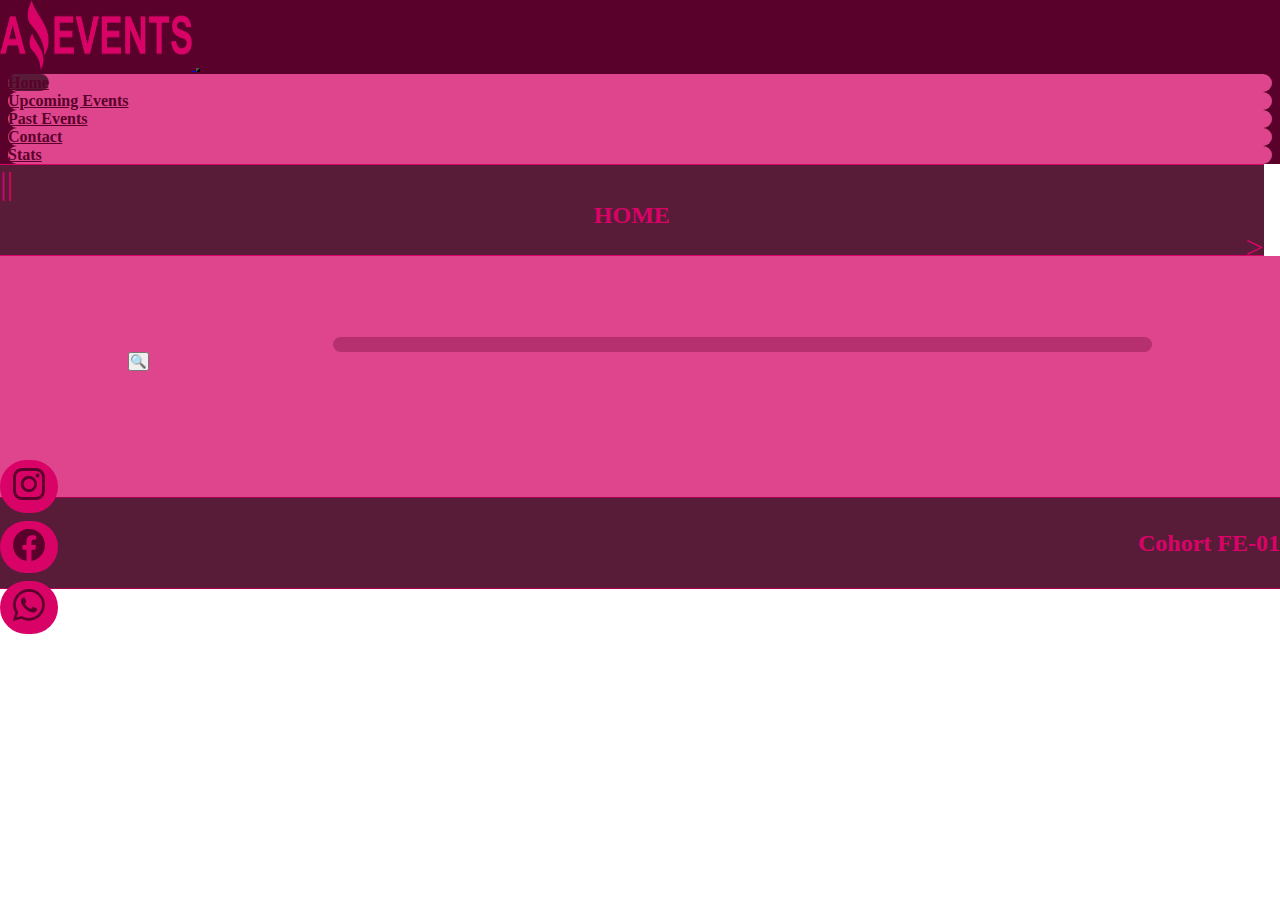
<file: index.html>
<!DOCTYPE html>
<html lang="en">
<head>
    <meta charset="UTF-8">
    <meta http-equiv="X-UA-Compatible" content="IE=edge">
    <meta name="viewport" content="width=device-width, initial-scale=1.0">
    <link rel="shortcut icon" href="./assets/img/favicon-AmazingEvents.ico" type="image/x-icon">
    <title>Amazing Eents - Home</title>
    <link href="https://cdn.jsdelivr.net/npm/bootstrap@5.3.0-alpha1/dist/css/bootstrap.min.css" rel="stylesheet" integrity="sha384-GLhlTQ8iRABdZLl6O3oVMWSktQOp6b7In1Zl3/Jr59b6EGGoI1aFkw7cmDA6j6gD" crossorigin="anonymous">
    <link rel="stylesheet" href="./assets/styles/styles.css">
</head>
<body>
    <header>
      <nav class="navbar navbar-expand-md bg-secondary align-content-end" id="navbarContainer">
        <div class="container-fluid">

            <a class="navbar-brand" href="#">
                <img src="./assets/img/Logo_Amazing_Events.png" alt="logo" width="150" height="70" class="logo">
            </a>


            <button class="navbar-toggler" type="button" data-bs-toggle="collapse" data-bs-target="#menu"
                aria-controls="navbarSupportedContent" aria-expanded="false" aria-label="Toggle navigation">
                <span class="navbar-toggler-icon"></span>
            </button>


            <div class="collapse navbar-collapse flex-grow-0" id="menu">

                <ul class="navbar-nav me-auto">

                    <li class="nav-item">
                        <a class="nav-link active text-light p-3" aria-current="page" href="#">Home</a>
                    </li>

                    <li class="nav-item">
                        <a class="nav-link text-light p-3"  href="./upcomingEvents.html">Upcoming Events</a>
                    </li>
                    
                    <li class="nav-item">
                        <a class="nav-link text-light p-3" href="./pastEvents.html">Past Events</a>
                    </li>
                    
                    <li class="nav-item">
                        <a class="nav-link text-light p-3" href="./contact.html">Contact</a>
                    </li>
                    
                    <li class="nav-item">
                        <a class="nav-link text-light p-3" href="./stats.html">Stats</a>
                    </li>

                </ul>
            </div>

        </div>
    </nav>
        <div class="container titleContainer">
          <div class="row titleRow">
            <div class="col arrowLeft"><a href="">||</a></div>
            <div class="col title"><h2>HOME</h2></div>
            <div class="col arrowRight"><a href="./upcomingEvents.html">></a></div>
          </div>
        </div>
    </header>
    <main>
      <div class="mainContainer">
        <div class="row mainContainerSearchRow">
          <div class="col">
            <div class="row mainContainerSearchRow__checkboxesRow" id="allCategoriesContainer">

            </div>
          </div>
          <div class="col">
            <div class="row mainContainerSearchRow__searchRow">
              <div class="col searchInput"><input type="text" id="search"></div>
              <div class="col searchButton"><button>🔍</button></div>
            </div>
          </div>
        </div>
        <div class="row mainContainerCardsRow" id="allCardsContainer">

        </div>
      </div>
    </main>
    <footer>
      <div class="container footerContainer">
        <div class="row socialIcons">
          <div class="col socialIcon">
            <a href=""><svg xmlns="http://www.w3.org/2000/svg" width="32" height="32" fill="currentColor" class="bi bi-instagram socialIcon" viewBox="0 0 16 16">
              <path d="M8 0C5.829 0 5.556.01 4.703.048 3.85.088 3.269.222 2.76.42a3.917 3.917 0 0 0-1.417.923A3.927 3.927 0 0 0 .42 2.76C.222 3.268.087 3.85.048 4.7.01 5.555 0 5.827 0 8.001c0 2.172.01 2.444.048 3.297.04.852.174 1.433.372 1.942.205.526.478.972.923 1.417.444.445.89.719 1.416.923.51.198 1.09.333 1.942.372C5.555 15.99 5.827 16 8 16s2.444-.01 3.298-.048c.851-.04 1.434-.174 1.943-.372a3.916 3.916 0 0 0 1.416-.923c.445-.445.718-.891.923-1.417.197-.509.332-1.09.372-1.942C15.99 10.445 16 10.173 16 8s-.01-2.445-.048-3.299c-.04-.851-.175-1.433-.372-1.941a3.926 3.926 0 0 0-.923-1.417A3.911 3.911 0 0 0 13.24.42c-.51-.198-1.092-.333-1.943-.372C10.443.01 10.172 0 7.998 0h.003zm-.717 1.442h.718c2.136 0 2.389.007 3.232.046.78.035 1.204.166 1.486.275.373.145.64.319.92.599.28.28.453.546.598.92.11.281.24.705.275 1.485.039.843.047 1.096.047 3.231s-.008 2.389-.047 3.232c-.035.78-.166 1.203-.275 1.485a2.47 2.47 0 0 1-.599.919c-.28.28-.546.453-.92.598-.28.11-.704.24-1.485.276-.843.038-1.096.047-3.232.047s-2.39-.009-3.233-.047c-.78-.036-1.203-.166-1.485-.276a2.478 2.478 0 0 1-.92-.598 2.48 2.48 0 0 1-.6-.92c-.109-.281-.24-.705-.275-1.485-.038-.843-.046-1.096-.046-3.233 0-2.136.008-2.388.046-3.231.036-.78.166-1.204.276-1.486.145-.373.319-.64.599-.92.28-.28.546-.453.92-.598.282-.11.705-.24 1.485-.276.738-.034 1.024-.044 2.515-.045v.002zm4.988 1.328a.96.96 0 1 0 0 1.92.96.96 0 0 0 0-1.92zm-4.27 1.122a4.109 4.109 0 1 0 0 8.217 4.109 4.109 0 0 0 0-8.217zm0 1.441a2.667 2.667 0 1 1 0 5.334 2.667 2.667 0 0 1 0-5.334z"/>
            </svg></a>
          </div>
          <div class="col socialIcon">
            <a href=""><svg xmlns="http://www.w3.org/2000/svg" width="32" height="32" fill="currentColor" class="bi bi-facebook socialIcon" viewBox="0 0 16 16">
              <path d="M16 8.049c0-4.446-3.582-8.05-8-8.05C3.58 0-.002 3.603-.002 8.05c0 4.017 2.926 7.347 6.75 7.951v-5.625h-2.03V8.05H6.75V6.275c0-2.017 1.195-3.131 3.022-3.131.876 0 1.791.157 1.791.157v1.98h-1.009c-.993 0-1.303.621-1.303 1.258v1.51h2.218l-.354 2.326H9.25V16c3.824-.604 6.75-3.934 6.75-7.951z"/>
            </svg></a>
          </div>
          <div class="col socialIcon">
            <a href=""><svg xmlns="http://www.w3.org/2000/svg" width="32" height="32" fill="currentColor" class="bi bi-whatsapp socialIcon" viewBox="0 0 16 16">
              <path d="M13.601 2.326A7.854 7.854 0 0 0 7.994 0C3.627 0 .068 3.558.064 7.926c0 1.399.366 2.76 1.057 3.965L0 16l4.204-1.102a7.933 7.933 0 0 0 3.79.965h.004c4.368 0 7.926-3.558 7.93-7.93A7.898 7.898 0 0 0 13.6 2.326zM7.994 14.521a6.573 6.573 0 0 1-3.356-.92l-.24-.144-2.494.654.666-2.433-.156-.251a6.56 6.56 0 0 1-1.007-3.505c0-3.626 2.957-6.584 6.591-6.584a6.56 6.56 0 0 1 4.66 1.931 6.557 6.557 0 0 1 1.928 4.66c-.004 3.639-2.961 6.592-6.592 6.592zm3.615-4.934c-.197-.099-1.17-.578-1.353-.646-.182-.065-.315-.099-.445.099-.133.197-.513.646-.627.775-.114.133-.232.148-.43.05-.197-.1-.836-.308-1.592-.985-.59-.525-.985-1.175-1.103-1.372-.114-.198-.011-.304.088-.403.087-.088.197-.232.296-.346.1-.114.133-.198.198-.33.065-.134.034-.248-.015-.347-.05-.099-.445-1.076-.612-1.47-.16-.389-.323-.335-.445-.34-.114-.007-.247-.007-.38-.007a.729.729 0 0 0-.529.247c-.182.198-.691.677-.691 1.654 0 .977.71 1.916.81 2.049.098.133 1.394 2.132 3.383 2.992.47.205.84.326 1.129.418.475.152.904.129 1.246.08.38-.058 1.171-.48 1.338-.943.164-.464.164-.86.114-.943-.049-.084-.182-.133-.38-.232z"/>
            </svg></a>
          </div>
        </div>
        <div class="row footerSignature">
          <div class="col"><h2>Cohort FE-01</h2></div>
        </div>
      </div>

    </footer>
    <script src="https://cdn.jsdelivr.net/npm/bootstrap@5.3.0-alpha1/dist/js/bootstrap.bundle.min.js" integrity="sha384-w76AqPfDkMBDXo30jS1Sgez6pr3x5MlQ1ZAGC+nuZB+EYdgRZgiwxhTBTkF7CXvN" crossorigin="anonymous"></script>
    <script src="./scripts/data.js"></script>
    <script src="./scripts/script.js"></script>
  </body>
</html>
</file>
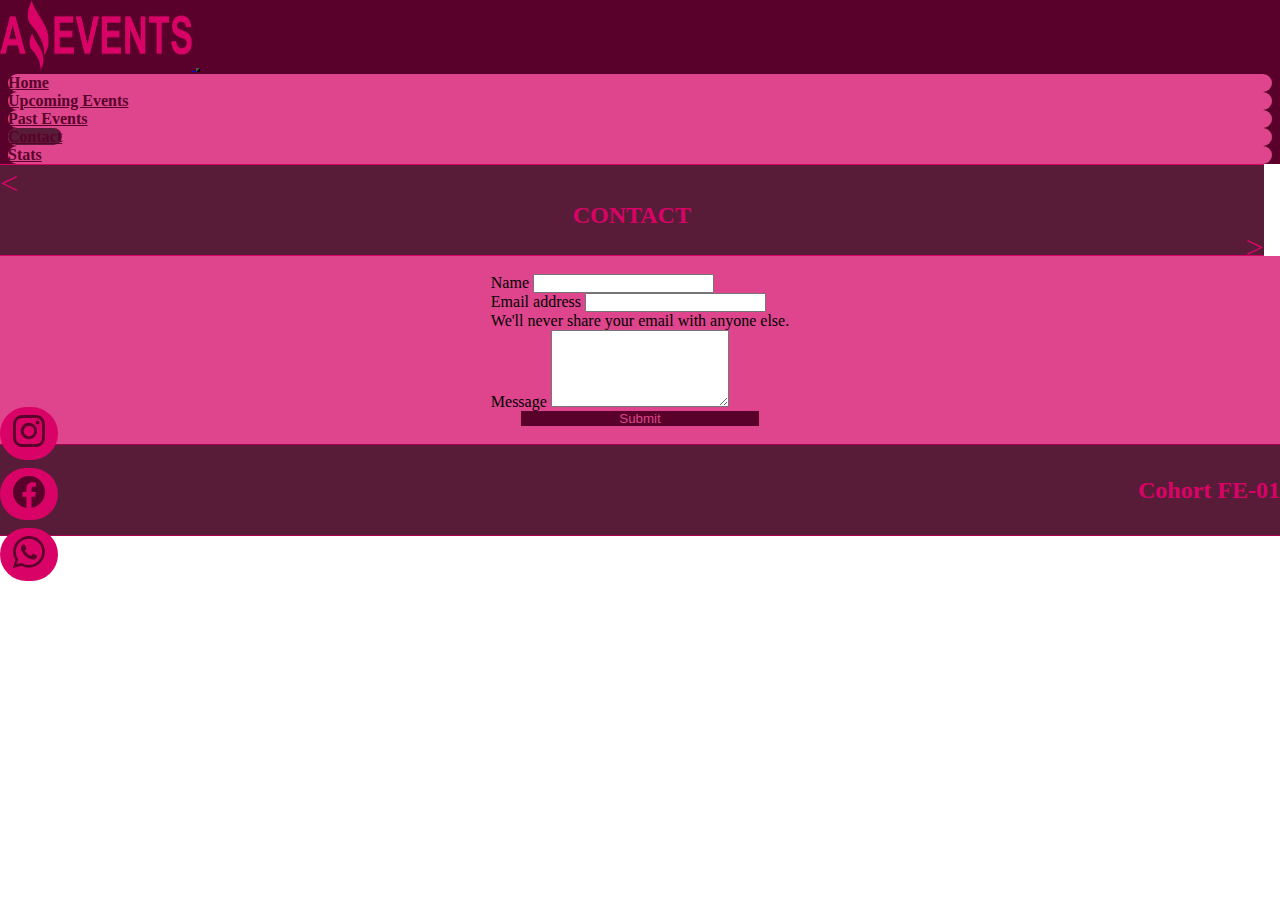
<file: contact.html>
<!DOCTYPE html>
<html lang="en">
<head>
    <meta charset="UTF-8">
    <meta http-equiv="X-UA-Compatible" content="IE=edge">
    <meta name="viewport" content="width=device-width, initial-scale=1.0">
    <link rel="shortcut icon" href="./assets/img/favicon-AmazingEvents.ico" type="image/x-icon">
    <title>Amazing Events - Details</title>
    <link href="https://cdn.jsdelivr.net/npm/bootstrap@5.3.0-alpha1/dist/css/bootstrap.min.css" rel="stylesheet" integrity="sha384-GLhlTQ8iRABdZLl6O3oVMWSktQOp6b7In1Zl3/Jr59b6EGGoI1aFkw7cmDA6j6gD" crossorigin="anonymous">
    <link rel="stylesheet" href="./assets/styles/styles.css">
</head>
<body>
    <header>
      <nav class="navbar navbar-expand-md bg-secondary align-content-end" id="navbarContainer">
        <div class="container-fluid">

            <a class="navbar-brand" href="#">
                <img src="./assets/img/Logo_Amazing_Events.png" alt="logo" width="150" height="70" class="logo">
            </a>


            <button class="navbar-toggler" type="button" data-bs-toggle="collapse" data-bs-target="#menu"
                aria-controls="navbarSupportedContent" aria-expanded="false" aria-label="Toggle navigation">
                <span class="navbar-toggler-icon"></span>
            </button>


            <div class="collapse navbar-collapse flex-grow-0" id="menu">

                <ul class="navbar-nav me-auto">

                    <li class="nav-item">
                        <a class="nav-link text-light p-3" href="./index.html">Home</a>
                    </li>

                    <li class="nav-item">
                        <a class="nav-link text-light p-3" href="./upcomingEvents.html">Upcoming Events</a>
                    </li>
                    
                    <li class="nav-item">
                        <a class="nav-link text-light p-3" href="./pastEvents.html">Past Events</a>
                    </li>
                    
                    <li class="nav-item">
                        <a class="nav-link active text-light p-3" aria-current="page"  href="#">Contact</a>
                    </li>
                    
                    <li class="nav-item">
                        <a class="nav-link text-light p-3" href="./stats.html">Stats</a>
                    </li>

                </ul>
            </div>

        </div>
    </nav>
        <div class="container titleContainer">
          <div class="row titleRow">
            <div class="col arrowLeft"><a href="./pastEvents.html">&lt;</a></div>
            <div class="col title"><h2>CONTACT</h2></div>
            <div class="col arrowRight"><a href="./stats.html">></a></div>
          </div>
        </div>
    </header>
    <main>
      <div class="mainContainer contactContainer">
        <form class="contactForm">
          <div class="mb-3">
            <label for="name" class="form-label">Name</label>
            <input type="text" class="form-control" id="name">
          </div>
          <div class="mb-3">
            <label for="email" class="form-label">Email address</label>
            <input type="email" class="form-control" id="email" aria-describedby="emailHelp">
            <div id="emailHelp" class="form-text">We'll never share your email with anyone else.</div>
          </div>
          <div class="mb-3">
            <label for="textInput" class="form-label">Message</label>
            <textarea rows="5" class="form-control" id="textInput"></textarea>
          </div>
          <button type="submit" class="btn btn-primary contactSubmit">Submit</button>
        </form>
      </div>
    </main>
    <footer>
      <div class="container footerContainer">
        <div class="row socialIcons">
          <div class="col socialIcon">
            <a href=""><svg xmlns="http://www.w3.org/2000/svg" width="32" height="32" fill="currentColor" class="bi bi-instagram socialIcon" viewBox="0 0 16 16">
              <path d="M8 0C5.829 0 5.556.01 4.703.048 3.85.088 3.269.222 2.76.42a3.917 3.917 0 0 0-1.417.923A3.927 3.927 0 0 0 .42 2.76C.222 3.268.087 3.85.048 4.7.01 5.555 0 5.827 0 8.001c0 2.172.01 2.444.048 3.297.04.852.174 1.433.372 1.942.205.526.478.972.923 1.417.444.445.89.719 1.416.923.51.198 1.09.333 1.942.372C5.555 15.99 5.827 16 8 16s2.444-.01 3.298-.048c.851-.04 1.434-.174 1.943-.372a3.916 3.916 0 0 0 1.416-.923c.445-.445.718-.891.923-1.417.197-.509.332-1.09.372-1.942C15.99 10.445 16 10.173 16 8s-.01-2.445-.048-3.299c-.04-.851-.175-1.433-.372-1.941a3.926 3.926 0 0 0-.923-1.417A3.911 3.911 0 0 0 13.24.42c-.51-.198-1.092-.333-1.943-.372C10.443.01 10.172 0 7.998 0h.003zm-.717 1.442h.718c2.136 0 2.389.007 3.232.046.78.035 1.204.166 1.486.275.373.145.64.319.92.599.28.28.453.546.598.92.11.281.24.705.275 1.485.039.843.047 1.096.047 3.231s-.008 2.389-.047 3.232c-.035.78-.166 1.203-.275 1.485a2.47 2.47 0 0 1-.599.919c-.28.28-.546.453-.92.598-.28.11-.704.24-1.485.276-.843.038-1.096.047-3.232.047s-2.39-.009-3.233-.047c-.78-.036-1.203-.166-1.485-.276a2.478 2.478 0 0 1-.92-.598 2.48 2.48 0 0 1-.6-.92c-.109-.281-.24-.705-.275-1.485-.038-.843-.046-1.096-.046-3.233 0-2.136.008-2.388.046-3.231.036-.78.166-1.204.276-1.486.145-.373.319-.64.599-.92.28-.28.546-.453.92-.598.282-.11.705-.24 1.485-.276.738-.034 1.024-.044 2.515-.045v.002zm4.988 1.328a.96.96 0 1 0 0 1.92.96.96 0 0 0 0-1.92zm-4.27 1.122a4.109 4.109 0 1 0 0 8.217 4.109 4.109 0 0 0 0-8.217zm0 1.441a2.667 2.667 0 1 1 0 5.334 2.667 2.667 0 0 1 0-5.334z"/>
            </svg></a>
          </div>
          <div class="col socialIcon">
            <a href=""><svg xmlns="http://www.w3.org/2000/svg" width="32" height="32" fill="currentColor" class="bi bi-facebook socialIcon" viewBox="0 0 16 16">
              <path d="M16 8.049c0-4.446-3.582-8.05-8-8.05C3.58 0-.002 3.603-.002 8.05c0 4.017 2.926 7.347 6.75 7.951v-5.625h-2.03V8.05H6.75V6.275c0-2.017 1.195-3.131 3.022-3.131.876 0 1.791.157 1.791.157v1.98h-1.009c-.993 0-1.303.621-1.303 1.258v1.51h2.218l-.354 2.326H9.25V16c3.824-.604 6.75-3.934 6.75-7.951z"/>
            </svg></a>
          </div>
          <div class="col socialIcon">
            <a href=""><svg xmlns="http://www.w3.org/2000/svg" width="32" height="32" fill="currentColor" class="bi bi-whatsapp socialIcon" viewBox="0 0 16 16">
              <path d="M13.601 2.326A7.854 7.854 0 0 0 7.994 0C3.627 0 .068 3.558.064 7.926c0 1.399.366 2.76 1.057 3.965L0 16l4.204-1.102a7.933 7.933 0 0 0 3.79.965h.004c4.368 0 7.926-3.558 7.93-7.93A7.898 7.898 0 0 0 13.6 2.326zM7.994 14.521a6.573 6.573 0 0 1-3.356-.92l-.24-.144-2.494.654.666-2.433-.156-.251a6.56 6.56 0 0 1-1.007-3.505c0-3.626 2.957-6.584 6.591-6.584a6.56 6.56 0 0 1 4.66 1.931 6.557 6.557 0 0 1 1.928 4.66c-.004 3.639-2.961 6.592-6.592 6.592zm3.615-4.934c-.197-.099-1.17-.578-1.353-.646-.182-.065-.315-.099-.445.099-.133.197-.513.646-.627.775-.114.133-.232.148-.43.05-.197-.1-.836-.308-1.592-.985-.59-.525-.985-1.175-1.103-1.372-.114-.198-.011-.304.088-.403.087-.088.197-.232.296-.346.1-.114.133-.198.198-.33.065-.134.034-.248-.015-.347-.05-.099-.445-1.076-.612-1.47-.16-.389-.323-.335-.445-.34-.114-.007-.247-.007-.38-.007a.729.729 0 0 0-.529.247c-.182.198-.691.677-.691 1.654 0 .977.71 1.916.81 2.049.098.133 1.394 2.132 3.383 2.992.47.205.84.326 1.129.418.475.152.904.129 1.246.08.38-.058 1.171-.48 1.338-.943.164-.464.164-.86.114-.943-.049-.084-.182-.133-.38-.232z"/>
            </svg></a>
          </div>
        </div>
        <div class="row footerSignature">
          <div class="col"><h2>Cohort FE-01</h2></div>
        </div>
      </div>

    </footer>
    <script src="https://cdn.jsdelivr.net/npm/bootstrap@5.3.0-alpha1/dist/js/bootstrap.bundle.min.js" integrity="sha384-w76AqPfDkMBDXo30jS1Sgez6pr3x5MlQ1ZAGC+nuZB+EYdgRZgiwxhTBTkF7CXvN" crossorigin="anonymous"></script>
</body>
</html>
</file>
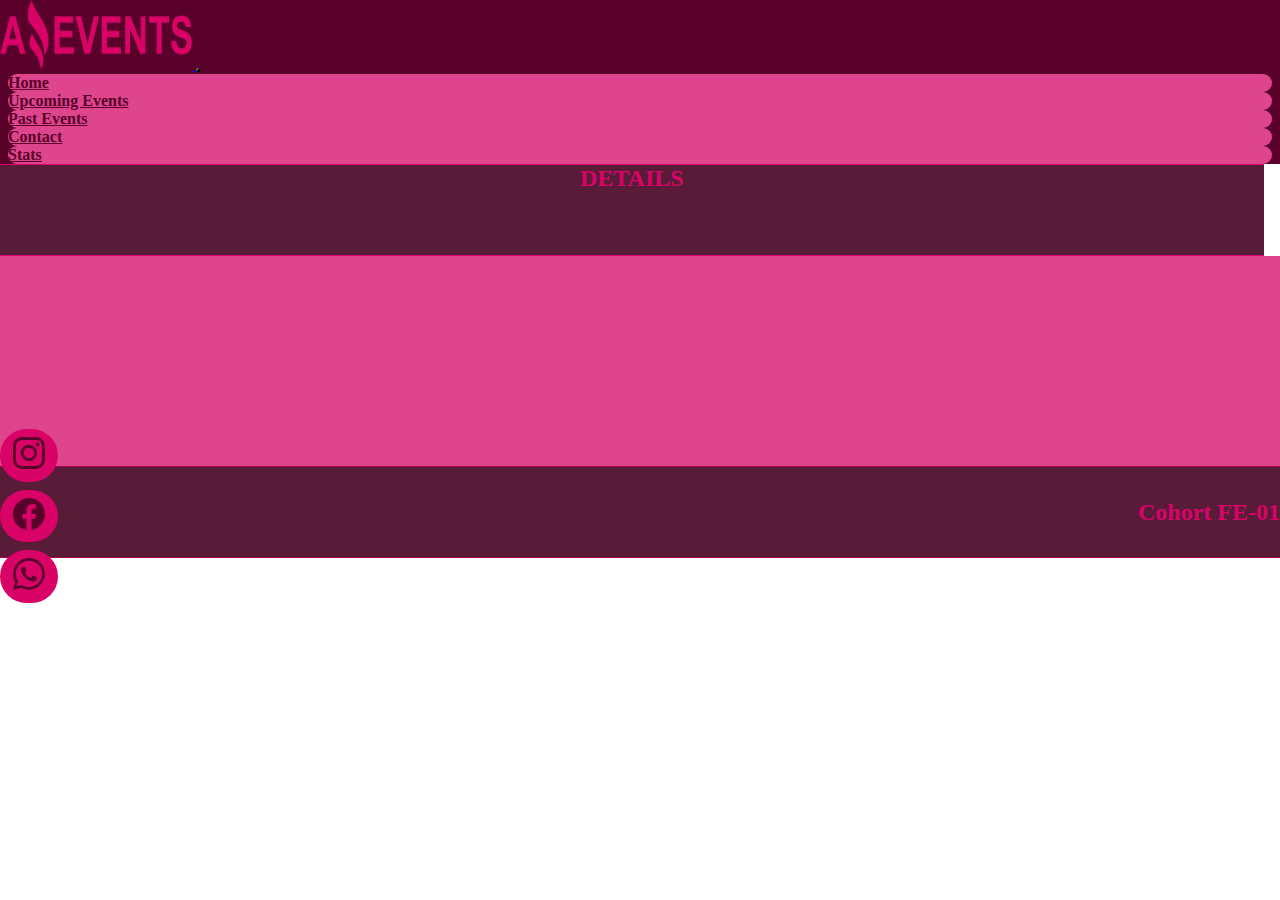
<file: details.html>
<!DOCTYPE html>
<html lang="en">
<head>
    <meta charset="UTF-8">
    <meta http-equiv="X-UA-Compatible" content="IE=edge">
    <meta name="viewport" content="width=device-width, initial-scale=1.0">
    <link rel="shortcut icon" href="./assets/img/favicon-AmazingEvents.ico" type="image/x-icon">
    <title>Amazing Events - Details</title>
    <link href="https://cdn.jsdelivr.net/npm/bootstrap@5.3.0-alpha1/dist/css/bootstrap.min.css" rel="stylesheet" integrity="sha384-GLhlTQ8iRABdZLl6O3oVMWSktQOp6b7In1Zl3/Jr59b6EGGoI1aFkw7cmDA6j6gD" crossorigin="anonymous">
    <link rel="stylesheet" href="./assets/styles/styles.css">
</head>
<body>
    <header>
      <nav class="navbar navbar-expand-md bg-secondary align-content-end" id="navbarContainer">
        <div class="container-fluid">

            <a class="navbar-brand" href="#">
                <img src="./assets/img/Logo_Amazing_Events.png" alt="logo" width="150" height="70" class="logo">
            </a>


            <button class="navbar-toggler" type="button" data-bs-toggle="collapse" data-bs-target="#menu"
                aria-controls="navbarSupportedContent" aria-expanded="false" aria-label="Toggle navigation">
                <span class="navbar-toggler-icon"></span>
            </button>


            <div class="collapse navbar-collapse flex-grow-0" id="menu">

                <ul class="navbar-nav me-auto">

                    <li class="nav-item">
                        <a class="nav-link text-light p-3" href="./index.html">Home</a>
                    </li>

                    <li class="nav-item">
                        <a class="nav-link text-light p-3" href="./upcomingEvents.html">Upcoming Events</a>
                    </li>
                    
                    <li class="nav-item">
                        <a class="nav-link text-light p-3" href="./pastEvents.html">Past Events</a>
                    </li>
                    
                    <li class="nav-item">
                        <a class="nav-link text-light p-3" href="./contact.html">Contact</a>
                    </li>
                    
                    <li class="nav-item">
                        <a class="nav-link text-light p-3" href="./stats.html">Stats</a>
                    </li>

                </ul>
            </div>

        </div>
    </nav>
        <div class="container titleContainer">
          <div class="row titleRow">

            <div class="col title"><h2>DETAILS</h2></div>

          </div>
        </div>
    </header>
    <main>
      <div class="mainContainer">
        <div class="card detailsCard mb-3" id="detailsCard">

        </div>
      </div>
    </main>
    <footer>
      <div class="container footerContainer">
        <div class="row socialIcons">
          <div class="col socialIcon">
            <a href=""><svg xmlns="http://www.w3.org/2000/svg" width="32" height="32" fill="currentColor" class="bi bi-instagram socialIcon" viewBox="0 0 16 16">
              <path d="M8 0C5.829 0 5.556.01 4.703.048 3.85.088 3.269.222 2.76.42a3.917 3.917 0 0 0-1.417.923A3.927 3.927 0 0 0 .42 2.76C.222 3.268.087 3.85.048 4.7.01 5.555 0 5.827 0 8.001c0 2.172.01 2.444.048 3.297.04.852.174 1.433.372 1.942.205.526.478.972.923 1.417.444.445.89.719 1.416.923.51.198 1.09.333 1.942.372C5.555 15.99 5.827 16 8 16s2.444-.01 3.298-.048c.851-.04 1.434-.174 1.943-.372a3.916 3.916 0 0 0 1.416-.923c.445-.445.718-.891.923-1.417.197-.509.332-1.09.372-1.942C15.99 10.445 16 10.173 16 8s-.01-2.445-.048-3.299c-.04-.851-.175-1.433-.372-1.941a3.926 3.926 0 0 0-.923-1.417A3.911 3.911 0 0 0 13.24.42c-.51-.198-1.092-.333-1.943-.372C10.443.01 10.172 0 7.998 0h.003zm-.717 1.442h.718c2.136 0 2.389.007 3.232.046.78.035 1.204.166 1.486.275.373.145.64.319.92.599.28.28.453.546.598.92.11.281.24.705.275 1.485.039.843.047 1.096.047 3.231s-.008 2.389-.047 3.232c-.035.78-.166 1.203-.275 1.485a2.47 2.47 0 0 1-.599.919c-.28.28-.546.453-.92.598-.28.11-.704.24-1.485.276-.843.038-1.096.047-3.232.047s-2.39-.009-3.233-.047c-.78-.036-1.203-.166-1.485-.276a2.478 2.478 0 0 1-.92-.598 2.48 2.48 0 0 1-.6-.92c-.109-.281-.24-.705-.275-1.485-.038-.843-.046-1.096-.046-3.233 0-2.136.008-2.388.046-3.231.036-.78.166-1.204.276-1.486.145-.373.319-.64.599-.92.28-.28.546-.453.92-.598.282-.11.705-.24 1.485-.276.738-.034 1.024-.044 2.515-.045v.002zm4.988 1.328a.96.96 0 1 0 0 1.92.96.96 0 0 0 0-1.92zm-4.27 1.122a4.109 4.109 0 1 0 0 8.217 4.109 4.109 0 0 0 0-8.217zm0 1.441a2.667 2.667 0 1 1 0 5.334 2.667 2.667 0 0 1 0-5.334z"/>
            </svg></a>
          </div>
          <div class="col socialIcon">
            <a href=""><svg xmlns="http://www.w3.org/2000/svg" width="32" height="32" fill="currentColor" class="bi bi-facebook socialIcon" viewBox="0 0 16 16">
              <path d="M16 8.049c0-4.446-3.582-8.05-8-8.05C3.58 0-.002 3.603-.002 8.05c0 4.017 2.926 7.347 6.75 7.951v-5.625h-2.03V8.05H6.75V6.275c0-2.017 1.195-3.131 3.022-3.131.876 0 1.791.157 1.791.157v1.98h-1.009c-.993 0-1.303.621-1.303 1.258v1.51h2.218l-.354 2.326H9.25V16c3.824-.604 6.75-3.934 6.75-7.951z"/>
            </svg></a>
          </div>
          <div class="col socialIcon">
            <a href=""><svg xmlns="http://www.w3.org/2000/svg" width="32" height="32" fill="currentColor" class="bi bi-whatsapp socialIcon" viewBox="0 0 16 16">
              <path d="M13.601 2.326A7.854 7.854 0 0 0 7.994 0C3.627 0 .068 3.558.064 7.926c0 1.399.366 2.76 1.057 3.965L0 16l4.204-1.102a7.933 7.933 0 0 0 3.79.965h.004c4.368 0 7.926-3.558 7.93-7.93A7.898 7.898 0 0 0 13.6 2.326zM7.994 14.521a6.573 6.573 0 0 1-3.356-.92l-.24-.144-2.494.654.666-2.433-.156-.251a6.56 6.56 0 0 1-1.007-3.505c0-3.626 2.957-6.584 6.591-6.584a6.56 6.56 0 0 1 4.66 1.931 6.557 6.557 0 0 1 1.928 4.66c-.004 3.639-2.961 6.592-6.592 6.592zm3.615-4.934c-.197-.099-1.17-.578-1.353-.646-.182-.065-.315-.099-.445.099-.133.197-.513.646-.627.775-.114.133-.232.148-.43.05-.197-.1-.836-.308-1.592-.985-.59-.525-.985-1.175-1.103-1.372-.114-.198-.011-.304.088-.403.087-.088.197-.232.296-.346.1-.114.133-.198.198-.33.065-.134.034-.248-.015-.347-.05-.099-.445-1.076-.612-1.47-.16-.389-.323-.335-.445-.34-.114-.007-.247-.007-.38-.007a.729.729 0 0 0-.529.247c-.182.198-.691.677-.691 1.654 0 .977.71 1.916.81 2.049.098.133 1.394 2.132 3.383 2.992.47.205.84.326 1.129.418.475.152.904.129 1.246.08.38-.058 1.171-.48 1.338-.943.164-.464.164-.86.114-.943-.049-.084-.182-.133-.38-.232z"/>
            </svg></a>
          </div>
        </div>
        <div class="row footerSignature">
          <div class="col"><h2>Cohort FE-01</h2></div>
        </div>
      </div>

    </footer>
    <script src="https://cdn.jsdelivr.net/npm/bootstrap@5.3.0-alpha1/dist/js/bootstrap.bundle.min.js" integrity="sha384-w76AqPfDkMBDXo30jS1Sgez6pr3x5MlQ1ZAGC+nuZB+EYdgRZgiwxhTBTkF7CXvN" crossorigin="anonymous"></script>
    <script src="./scripts/data.js"></script>
    <script src="./scripts/details.js"></script>
  </body>
</html>
</file>
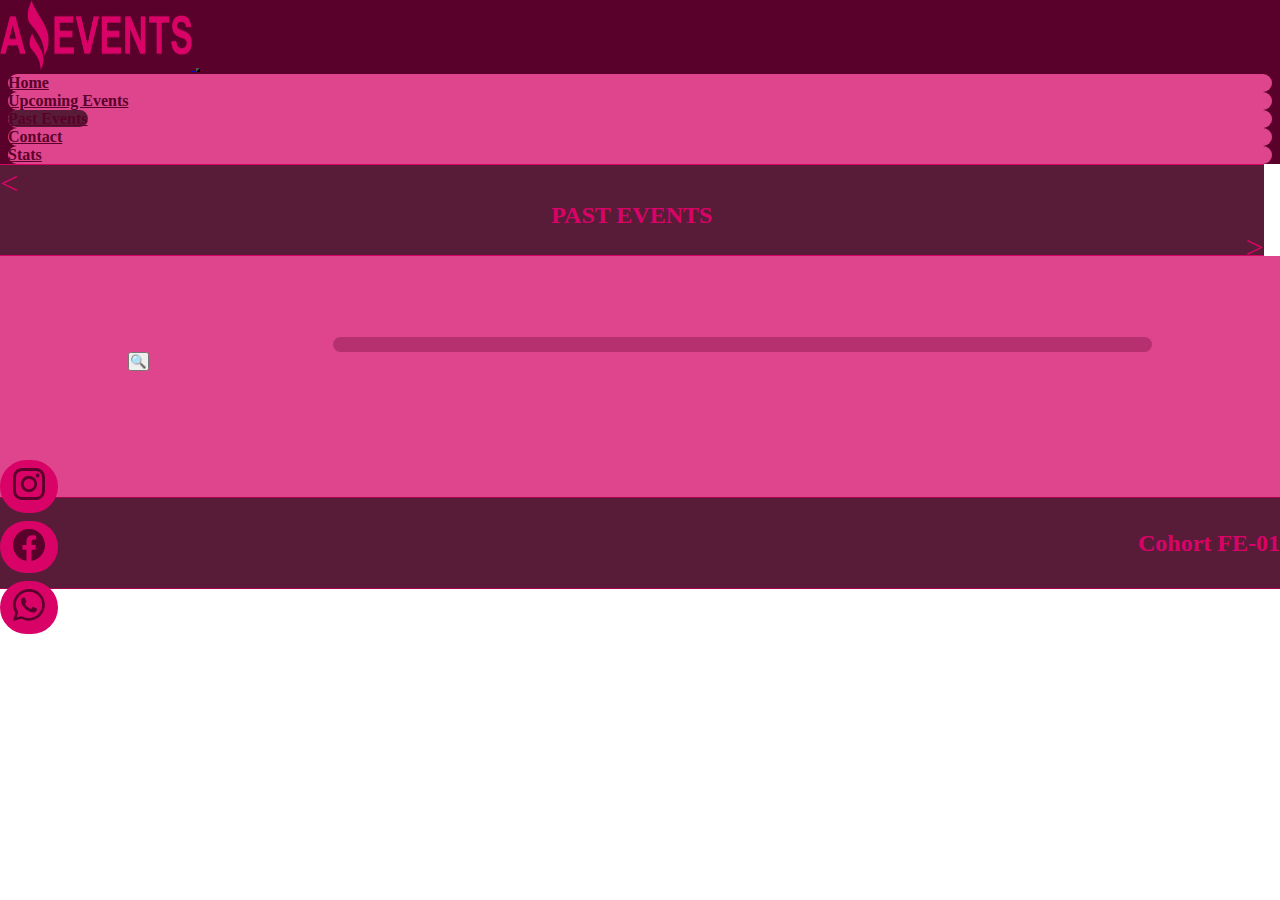
<file: pastEvents.html>
<!DOCTYPE html>
<html lang="en">
<head>
    <meta charset="UTF-8">
    <meta http-equiv="X-UA-Compatible" content="IE=edge">
    <meta name="viewport" content="width=device-width, initial-scale=1.0">
    <link rel="shortcut icon" href="./assets/img/favicon-AmazingEvents.ico" type="image/x-icon">
    <title>Amazing Events - Past Events</title>
    <link href="https://cdn.jsdelivr.net/npm/bootstrap@5.3.0-alpha1/dist/css/bootstrap.min.css" rel="stylesheet" integrity="sha384-GLhlTQ8iRABdZLl6O3oVMWSktQOp6b7In1Zl3/Jr59b6EGGoI1aFkw7cmDA6j6gD" crossorigin="anonymous">
    <link rel="stylesheet" href="./assets/styles/styles.css">
</head>
<body>
    <header>
      <nav class="navbar navbar-expand-md bg-secondary align-content-end" id="navbarContainer">
        <div class="container-fluid">

            <a class="navbar-brand" href="#">
                <img src="./assets/img/Logo_Amazing_Events.png" alt="logo" width="150" height="70" class="logo">
            </a>


            <button class="navbar-toggler" type="button" data-bs-toggle="collapse" data-bs-target="#menu"
                aria-controls="navbarSupportedContent" aria-expanded="false" aria-label="Toggle navigation">
                <span class="navbar-toggler-icon"></span>
            </button>


            <div class="collapse navbar-collapse flex-grow-0" id="menu">

                <ul class="navbar-nav me-auto">

                    <li class="nav-item">
                        <a class="nav-link text-light p-3" href="./index.html">Home</a>
                    </li>

                    <li class="nav-item">
                        <a class="nav-link text-light p-3" href="./upcomingEvents.html">Upcoming Events</a>
                    </li>
                    
                    <li class="nav-item">
                        <a class="nav-link active text-light p-3" aria-current="page"  href="#">Past Events</a>
                    </li>
                    
                    <li class="nav-item">
                        <a class="nav-link text-light p-3" href="./contact.html">Contact</a>
                    </li>
                    
                    <li class="nav-item">
                        <a class="nav-link text-light p-3" href="./stats.html">Stats</a>
                    </li>

                </ul>
            </div>

        </div>
    </nav>
        <div class="container titleContainer">
          <div class="row titleRow">
            <div class="col arrowLeft"><a href="./upcomingEvents.html">&lt;</a></div>
            <div class="col title"><h2>PAST EVENTS</h2></div>
            <div class="col arrowRight"><a href="./contact.html">></a></div>
          </div>
        </div>
    </header>
    <main>
      <div class="mainContainer">
        <div class="row mainContainerSearchRow">
          <div class="col">
            <div class="row mainContainerSearchRow__checkboxesRow" id="allCategoriesContainer">

            </div>
          </div>
          <div class="col">
            <div class="row mainContainerSearchRow__searchRow">
              <div class="col searchInput"><input type="text" id="search"></div>
              <div class="col searchButton"><button>🔍</button></div>
            </div>
          </div>
        </div>
        <div class="row mainContainerCardsRow" id="pastCardsContainer">

        </div>
      </div>
    </main>
    <footer>
      <div class="container footerContainer">
        <div class="row socialIcons">
          <div class="col socialIcon">
            <a href=""><svg xmlns="http://www.w3.org/2000/svg" width="32" height="32" fill="currentColor" class="bi bi-instagram socialIcon" viewBox="0 0 16 16">
              <path d="M8 0C5.829 0 5.556.01 4.703.048 3.85.088 3.269.222 2.76.42a3.917 3.917 0 0 0-1.417.923A3.927 3.927 0 0 0 .42 2.76C.222 3.268.087 3.85.048 4.7.01 5.555 0 5.827 0 8.001c0 2.172.01 2.444.048 3.297.04.852.174 1.433.372 1.942.205.526.478.972.923 1.417.444.445.89.719 1.416.923.51.198 1.09.333 1.942.372C5.555 15.99 5.827 16 8 16s2.444-.01 3.298-.048c.851-.04 1.434-.174 1.943-.372a3.916 3.916 0 0 0 1.416-.923c.445-.445.718-.891.923-1.417.197-.509.332-1.09.372-1.942C15.99 10.445 16 10.173 16 8s-.01-2.445-.048-3.299c-.04-.851-.175-1.433-.372-1.941a3.926 3.926 0 0 0-.923-1.417A3.911 3.911 0 0 0 13.24.42c-.51-.198-1.092-.333-1.943-.372C10.443.01 10.172 0 7.998 0h.003zm-.717 1.442h.718c2.136 0 2.389.007 3.232.046.78.035 1.204.166 1.486.275.373.145.64.319.92.599.28.28.453.546.598.92.11.281.24.705.275 1.485.039.843.047 1.096.047 3.231s-.008 2.389-.047 3.232c-.035.78-.166 1.203-.275 1.485a2.47 2.47 0 0 1-.599.919c-.28.28-.546.453-.92.598-.28.11-.704.24-1.485.276-.843.038-1.096.047-3.232.047s-2.39-.009-3.233-.047c-.78-.036-1.203-.166-1.485-.276a2.478 2.478 0 0 1-.92-.598 2.48 2.48 0 0 1-.6-.92c-.109-.281-.24-.705-.275-1.485-.038-.843-.046-1.096-.046-3.233 0-2.136.008-2.388.046-3.231.036-.78.166-1.204.276-1.486.145-.373.319-.64.599-.92.28-.28.546-.453.92-.598.282-.11.705-.24 1.485-.276.738-.034 1.024-.044 2.515-.045v.002zm4.988 1.328a.96.96 0 1 0 0 1.92.96.96 0 0 0 0-1.92zm-4.27 1.122a4.109 4.109 0 1 0 0 8.217 4.109 4.109 0 0 0 0-8.217zm0 1.441a2.667 2.667 0 1 1 0 5.334 2.667 2.667 0 0 1 0-5.334z"/>
            </svg></a>
          </div>
          <div class="col socialIcon">
            <a href=""><svg xmlns="http://www.w3.org/2000/svg" width="32" height="32" fill="currentColor" class="bi bi-facebook socialIcon" viewBox="0 0 16 16">
              <path d="M16 8.049c0-4.446-3.582-8.05-8-8.05C3.58 0-.002 3.603-.002 8.05c0 4.017 2.926 7.347 6.75 7.951v-5.625h-2.03V8.05H6.75V6.275c0-2.017 1.195-3.131 3.022-3.131.876 0 1.791.157 1.791.157v1.98h-1.009c-.993 0-1.303.621-1.303 1.258v1.51h2.218l-.354 2.326H9.25V16c3.824-.604 6.75-3.934 6.75-7.951z"/>
            </svg></a>
          </div>
          <div class="col socialIcon">
            <a href=""><svg xmlns="http://www.w3.org/2000/svg" width="32" height="32" fill="currentColor" class="bi bi-whatsapp socialIcon" viewBox="0 0 16 16">
              <path d="M13.601 2.326A7.854 7.854 0 0 0 7.994 0C3.627 0 .068 3.558.064 7.926c0 1.399.366 2.76 1.057 3.965L0 16l4.204-1.102a7.933 7.933 0 0 0 3.79.965h.004c4.368 0 7.926-3.558 7.93-7.93A7.898 7.898 0 0 0 13.6 2.326zM7.994 14.521a6.573 6.573 0 0 1-3.356-.92l-.24-.144-2.494.654.666-2.433-.156-.251a6.56 6.56 0 0 1-1.007-3.505c0-3.626 2.957-6.584 6.591-6.584a6.56 6.56 0 0 1 4.66 1.931 6.557 6.557 0 0 1 1.928 4.66c-.004 3.639-2.961 6.592-6.592 6.592zm3.615-4.934c-.197-.099-1.17-.578-1.353-.646-.182-.065-.315-.099-.445.099-.133.197-.513.646-.627.775-.114.133-.232.148-.43.05-.197-.1-.836-.308-1.592-.985-.59-.525-.985-1.175-1.103-1.372-.114-.198-.011-.304.088-.403.087-.088.197-.232.296-.346.1-.114.133-.198.198-.33.065-.134.034-.248-.015-.347-.05-.099-.445-1.076-.612-1.47-.16-.389-.323-.335-.445-.34-.114-.007-.247-.007-.38-.007a.729.729 0 0 0-.529.247c-.182.198-.691.677-.691 1.654 0 .977.71 1.916.81 2.049.098.133 1.394 2.132 3.383 2.992.47.205.84.326 1.129.418.475.152.904.129 1.246.08.38-.058 1.171-.48 1.338-.943.164-.464.164-.86.114-.943-.049-.084-.182-.133-.38-.232z"/>
            </svg></a>
          </div>
        </div>
        <div class="row footerSignature">
          <div class="col"><h2>Cohort FE-01</h2></div>
        </div>
      </div>

    </footer>
    <script src="https://cdn.jsdelivr.net/npm/bootstrap@5.3.0-alpha1/dist/js/bootstrap.bundle.min.js" integrity="sha384-w76AqPfDkMBDXo30jS1Sgez6pr3x5MlQ1ZAGC+nuZB+EYdgRZgiwxhTBTkF7CXvN" crossorigin="anonymous"></script>
    <script src="./scripts/data.js"></script>
    <script src="./scripts/pastEvents.js"></script>
  </body>
</html>
</file>
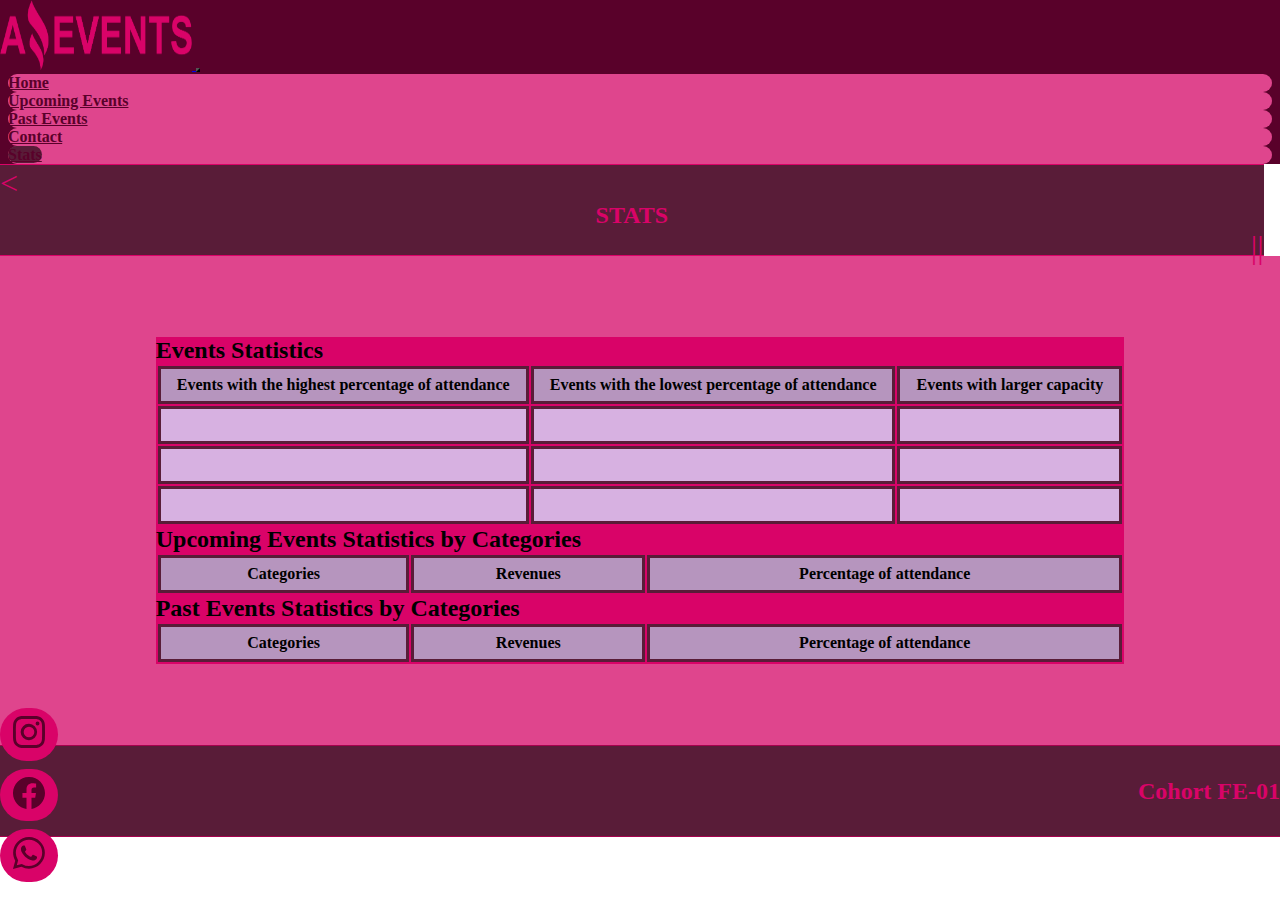
<file: stats.html>
<!DOCTYPE html>
<html lang="en">
<head>
    <meta charset="UTF-8">
    <meta http-equiv="X-UA-Compatible" content="IE=edge">
    <meta name="viewport" content="width=device-width, initial-scale=1.0">
    <link rel="shortcut icon" href="./assets/img/favicon-AmazingEvents.ico" type="image/x-icon">
    <title>AMazing Events - Stats</title>
    <link href="https://cdn.jsdelivr.net/npm/bootstrap@5.3.0-alpha1/dist/css/bootstrap.min.css" rel="stylesheet" integrity="sha384-GLhlTQ8iRABdZLl6O3oVMWSktQOp6b7In1Zl3/Jr59b6EGGoI1aFkw7cmDA6j6gD" crossorigin="anonymous">
    <link rel="stylesheet" href="./assets/styles/styles.css">
</head>
<body>
    <header>
      <nav class="navbar navbar-expand-md bg-secondary align-content-end" id="navbarContainer">
        <div class="container-fluid">

            <a class="navbar-brand" href="#">
                <img src="./assets/img/Logo_Amazing_Events.png" alt="logo" width="150" height="70" class="logo">
            </a>


            <button class="navbar-toggler" type="button" data-bs-toggle="collapse" data-bs-target="#menu"
                aria-controls="navbarSupportedContent" aria-expanded="false" aria-label="Toggle navigation">
                <span class="navbar-toggler-icon"></span>
            </button>


            <div class="collapse navbar-collapse flex-grow-0" id="menu">

                <ul class="navbar-nav me-auto">

                    <li class="nav-item">
                        <a class="nav-link text-light p-3" href="./index.html">Home</a>
                    </li>

                    <li class="nav-item">
                        <a class="nav-link text-light p-3" href="./upcomingEvents.html">Upcoming Events</a>
                    </li>
                    
                    <li class="nav-item">
                        <a class="nav-link text-light p-3" href="./pastEvents.html">Past Events</a>
                    </li>
                    
                    <li class="nav-item">
                        <a class="nav-link text-light p-3" href="./contact.html">Contact</a>
                    </li>
                    
                    <li class="nav-item">
                        <a class="nav-link active text-light p-3" aria-current="page"  href="#">Stats</a>
                    </li>

                </ul>
            </div>

        </div>
    </nav>
        <div class="container titleContainer">
          <div class="row titleRow">
            <div class="col arrowLeft"><a href="./contact.html">&lt;</a></div>
            <div class="col title"><h2>STATS</h2></div>
            <div class="col arrowRight"><a href="#">||</a></div>
          </div>
        </div>
    </header>
    <main>
      <div class="mainContainer statsContainer">
        <h2>Events Statistics</h2>
        <table>
          <tr>
            <th>Events with the highest percentage of attendance</th>
            <th>Events with the lowest percentage of attendance</th>
            <th>Events with larger capacity</th>
          </tr>
          <tr> 
            <td id="top1"></td>
            <td id="bot1"></td>
            <td id="byCapacity1"></td>
          </tr>
          <tr>
            <td id="top2"></td>
            <td id="bot2"></td>
            <td id="byCapacity2"></td>
          </tr>
          <tr>
            <td id="top3"></td>
            <td id="bot3"></td>
            <td id="byCapacity3"></td>
          </tr>
        </table>
        <h2>Upcoming Events Statistics by Categories</h2>
        <table id="upEventsByCat">
          <tr>
            <th>Categories</th>
            <th>Revenues</th>
            <th>Percentage of attendance</th>
          </tr>
        </table>
        <h2>Past Events Statistics by Categories</h2>
        <table id="pastEventsByCat">
          <tr>
            <th>Categories</th>
            <th>Revenues</th>
            <th>Percentage of attendance</th>
          </tr>
        </table>
      </div>
    </main>
    <footer>
      <div class="container footerContainer">
        <div class="row socialIcons">
          <div class="col socialIcon">
            <a href=""><svg xmlns="http://www.w3.org/2000/svg" width="32" height="32" fill="currentColor" class="bi bi-instagram socialIcon" viewBox="0 0 16 16">
              <path d="M8 0C5.829 0 5.556.01 4.703.048 3.85.088 3.269.222 2.76.42a3.917 3.917 0 0 0-1.417.923A3.927 3.927 0 0 0 .42 2.76C.222 3.268.087 3.85.048 4.7.01 5.555 0 5.827 0 8.001c0 2.172.01 2.444.048 3.297.04.852.174 1.433.372 1.942.205.526.478.972.923 1.417.444.445.89.719 1.416.923.51.198 1.09.333 1.942.372C5.555 15.99 5.827 16 8 16s2.444-.01 3.298-.048c.851-.04 1.434-.174 1.943-.372a3.916 3.916 0 0 0 1.416-.923c.445-.445.718-.891.923-1.417.197-.509.332-1.09.372-1.942C15.99 10.445 16 10.173 16 8s-.01-2.445-.048-3.299c-.04-.851-.175-1.433-.372-1.941a3.926 3.926 0 0 0-.923-1.417A3.911 3.911 0 0 0 13.24.42c-.51-.198-1.092-.333-1.943-.372C10.443.01 10.172 0 7.998 0h.003zm-.717 1.442h.718c2.136 0 2.389.007 3.232.046.78.035 1.204.166 1.486.275.373.145.64.319.92.599.28.28.453.546.598.92.11.281.24.705.275 1.485.039.843.047 1.096.047 3.231s-.008 2.389-.047 3.232c-.035.78-.166 1.203-.275 1.485a2.47 2.47 0 0 1-.599.919c-.28.28-.546.453-.92.598-.28.11-.704.24-1.485.276-.843.038-1.096.047-3.232.047s-2.39-.009-3.233-.047c-.78-.036-1.203-.166-1.485-.276a2.478 2.478 0 0 1-.92-.598 2.48 2.48 0 0 1-.6-.92c-.109-.281-.24-.705-.275-1.485-.038-.843-.046-1.096-.046-3.233 0-2.136.008-2.388.046-3.231.036-.78.166-1.204.276-1.486.145-.373.319-.64.599-.92.28-.28.546-.453.92-.598.282-.11.705-.24 1.485-.276.738-.034 1.024-.044 2.515-.045v.002zm4.988 1.328a.96.96 0 1 0 0 1.92.96.96 0 0 0 0-1.92zm-4.27 1.122a4.109 4.109 0 1 0 0 8.217 4.109 4.109 0 0 0 0-8.217zm0 1.441a2.667 2.667 0 1 1 0 5.334 2.667 2.667 0 0 1 0-5.334z"/>
            </svg></a>
          </div>
          <div class="col socialIcon">
            <a href=""><svg xmlns="http://www.w3.org/2000/svg" width="32" height="32" fill="currentColor" class="bi bi-facebook socialIcon" viewBox="0 0 16 16">
              <path d="M16 8.049c0-4.446-3.582-8.05-8-8.05C3.58 0-.002 3.603-.002 8.05c0 4.017 2.926 7.347 6.75 7.951v-5.625h-2.03V8.05H6.75V6.275c0-2.017 1.195-3.131 3.022-3.131.876 0 1.791.157 1.791.157v1.98h-1.009c-.993 0-1.303.621-1.303 1.258v1.51h2.218l-.354 2.326H9.25V16c3.824-.604 6.75-3.934 6.75-7.951z"/>
            </svg></a>
          </div>
          <div class="col socialIcon">
            <a href=""><svg xmlns="http://www.w3.org/2000/svg" width="32" height="32" fill="currentColor" class="bi bi-whatsapp socialIcon" viewBox="0 0 16 16">
              <path d="M13.601 2.326A7.854 7.854 0 0 0 7.994 0C3.627 0 .068 3.558.064 7.926c0 1.399.366 2.76 1.057 3.965L0 16l4.204-1.102a7.933 7.933 0 0 0 3.79.965h.004c4.368 0 7.926-3.558 7.93-7.93A7.898 7.898 0 0 0 13.6 2.326zM7.994 14.521a6.573 6.573 0 0 1-3.356-.92l-.24-.144-2.494.654.666-2.433-.156-.251a6.56 6.56 0 0 1-1.007-3.505c0-3.626 2.957-6.584 6.591-6.584a6.56 6.56 0 0 1 4.66 1.931 6.557 6.557 0 0 1 1.928 4.66c-.004 3.639-2.961 6.592-6.592 6.592zm3.615-4.934c-.197-.099-1.17-.578-1.353-.646-.182-.065-.315-.099-.445.099-.133.197-.513.646-.627.775-.114.133-.232.148-.43.05-.197-.1-.836-.308-1.592-.985-.59-.525-.985-1.175-1.103-1.372-.114-.198-.011-.304.088-.403.087-.088.197-.232.296-.346.1-.114.133-.198.198-.33.065-.134.034-.248-.015-.347-.05-.099-.445-1.076-.612-1.47-.16-.389-.323-.335-.445-.34-.114-.007-.247-.007-.38-.007a.729.729 0 0 0-.529.247c-.182.198-.691.677-.691 1.654 0 .977.71 1.916.81 2.049.098.133 1.394 2.132 3.383 2.992.47.205.84.326 1.129.418.475.152.904.129 1.246.08.38-.058 1.171-.48 1.338-.943.164-.464.164-.86.114-.943-.049-.084-.182-.133-.38-.232z"/>
            </svg></a>
          </div>
        </div>
        <div class="row footerSignature">
          <div class="col"><h2>Cohort FE-01</h2></div>
        </div>
      </div>

    </footer>
    <script src="https://cdn.jsdelivr.net/npm/bootstrap@5.3.0-alpha1/dist/js/bootstrap.bundle.min.js" integrity="sha384-w76AqPfDkMBDXo30jS1Sgez6pr3x5MlQ1ZAGC+nuZB+EYdgRZgiwxhTBTkF7CXvN" crossorigin="anonymous"></script>
    <script src="./scripts/data.js"></script>
    <script src="./scripts/script.js"></script>
    <script src="./scripts/stats.js"></script>
  </body>
</html>
</file>
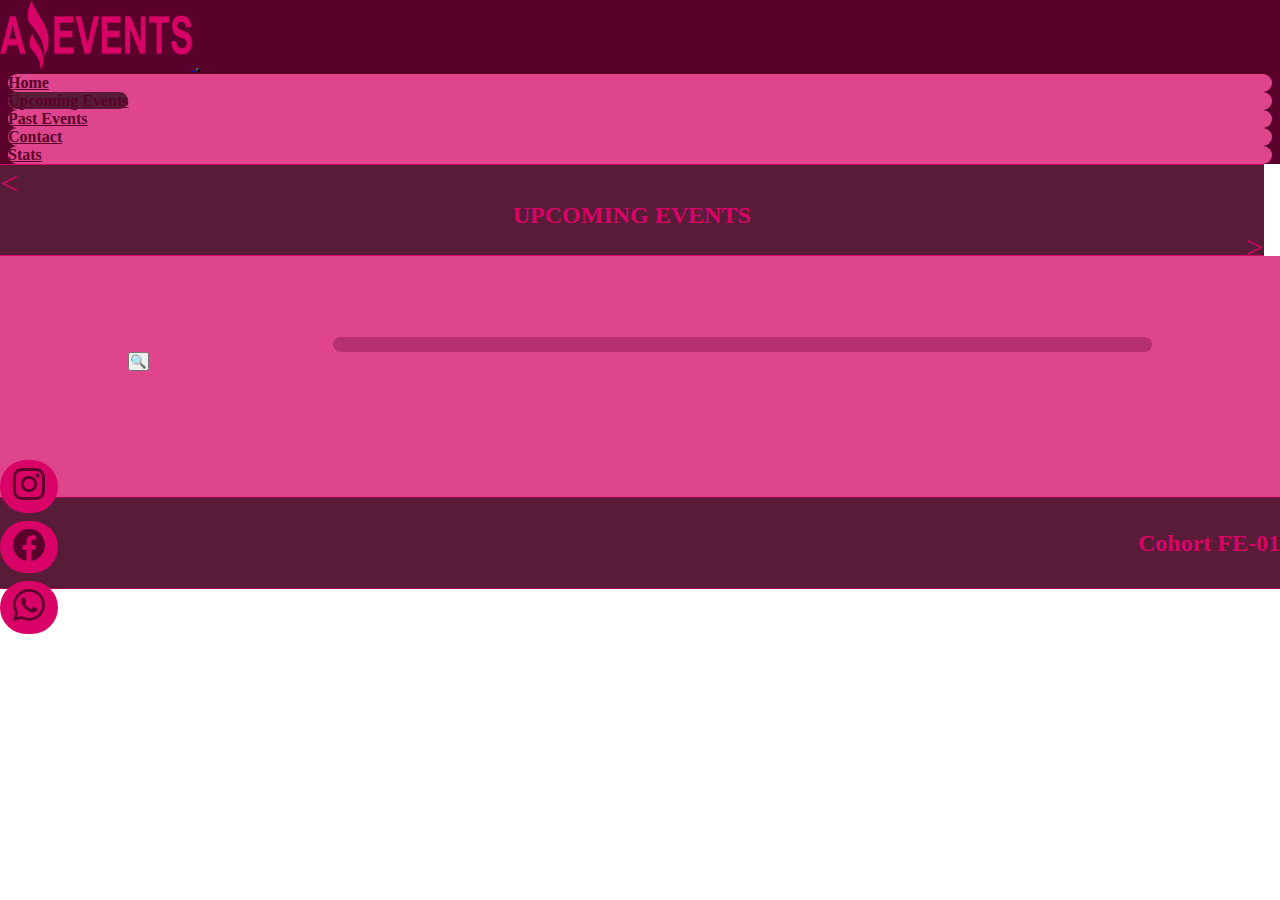
<file: upcomingEvents.html>
<!DOCTYPE html>
<html lang="en">
<head>
    <meta charset="UTF-8">
    <meta http-equiv="X-UA-Compatible" content="IE=edge">
    <meta name="viewport" content="width=device-width, initial-scale=1.0">
    <link rel="shortcut icon" href="./assets/img/favicon-AmazingEvents.ico" type="image/x-icon">
    <title>Amazing Events - Upcoming Events</title>
    <link href="https://cdn.jsdelivr.net/npm/bootstrap@5.3.0-alpha1/dist/css/bootstrap.min.css" rel="stylesheet" integrity="sha384-GLhlTQ8iRABdZLl6O3oVMWSktQOp6b7In1Zl3/Jr59b6EGGoI1aFkw7cmDA6j6gD" crossorigin="anonymous">
    <link rel="stylesheet" href="./assets/styles/styles.css">
</head>
<body>
    <header>
      <nav class="navbar navbar-expand-md bg-secondary align-content-end" id="navbarContainer">
        <div class="container-fluid">

            <a class="navbar-brand" href="#">
                <img src="./assets/img/Logo_Amazing_Events.png" alt="logo" width="150" height="70" class="logo">
            </a>


            <button class="navbar-toggler" type="button" data-bs-toggle="collapse" data-bs-target="#menu"
                aria-controls="navbarSupportedContent" aria-expanded="false" aria-label="Toggle navigation">
                <span class="navbar-toggler-icon"></span>
            </button>


            <div class="collapse navbar-collapse flex-grow-0" id="menu">

                <ul class="navbar-nav me-auto">

                    <li class="nav-item">
                        <a class="nav-link text-light p-3" href="./index.html">Home</a>
                    </li>

                    <li class="nav-item">
                        <a class="nav-link active text-light p-3" aria-current="page"  href="#">Upcoming Events</a>
                    </li>
                    
                    <li class="nav-item">
                        <a class="nav-link text-light p-3" href="./pastEvents.html">Past Events</a>
                    </li>
                    
                    <li class="nav-item">
                        <a class="nav-link text-light p-3" href="./contact.html">Contact</a>
                    </li>
                    
                    <li class="nav-item">
                        <a class="nav-link text-light p-3" href="./stats.html">Stats</a>
                    </li>

                </ul>
            </div>

        </div>
    </nav>
        <div class="container titleContainer">
          <div class="row titleRow">
            <div class="col arrowLeft"><a href="./index.html">&lt;</a></div>
            <div class="col title"><h2>UPCOMING EVENTS</h2></div>
            <div class="col arrowRight"><a href="./pastEvents.html">></a></div>
          </div>
        </div>
    </header>
    <main>
      <div class="mainContainer">
        <div class="row mainContainerSearchRow">
          <div class="col">
            <div class="row mainContainerSearchRow__checkboxesRow" id="allCategoriesContainer">

            </div>
          </div>
          <div class="col">
            <div class="row mainContainerSearchRow__searchRow">
              <div class="col searchInput"><input type="text" id="search"></div>
              <div class="col searchButton"><button>🔍</button></div>
            </div>
          </div>
        </div>
        <div class="row mainContainerCardsRow" id="upcomingCardsContainer">

        </div>
      </div>
    </main>
    <footer>
      <div class="container footerContainer">
        <div class="row socialIcons">
          <div class="col socialIcon">
            <a href=""><svg xmlns="http://www.w3.org/2000/svg" width="32" height="32" fill="currentColor" class="bi bi-instagram socialIcon" viewBox="0 0 16 16">
              <path d="M8 0C5.829 0 5.556.01 4.703.048 3.85.088 3.269.222 2.76.42a3.917 3.917 0 0 0-1.417.923A3.927 3.927 0 0 0 .42 2.76C.222 3.268.087 3.85.048 4.7.01 5.555 0 5.827 0 8.001c0 2.172.01 2.444.048 3.297.04.852.174 1.433.372 1.942.205.526.478.972.923 1.417.444.445.89.719 1.416.923.51.198 1.09.333 1.942.372C5.555 15.99 5.827 16 8 16s2.444-.01 3.298-.048c.851-.04 1.434-.174 1.943-.372a3.916 3.916 0 0 0 1.416-.923c.445-.445.718-.891.923-1.417.197-.509.332-1.09.372-1.942C15.99 10.445 16 10.173 16 8s-.01-2.445-.048-3.299c-.04-.851-.175-1.433-.372-1.941a3.926 3.926 0 0 0-.923-1.417A3.911 3.911 0 0 0 13.24.42c-.51-.198-1.092-.333-1.943-.372C10.443.01 10.172 0 7.998 0h.003zm-.717 1.442h.718c2.136 0 2.389.007 3.232.046.78.035 1.204.166 1.486.275.373.145.64.319.92.599.28.28.453.546.598.92.11.281.24.705.275 1.485.039.843.047 1.096.047 3.231s-.008 2.389-.047 3.232c-.035.78-.166 1.203-.275 1.485a2.47 2.47 0 0 1-.599.919c-.28.28-.546.453-.92.598-.28.11-.704.24-1.485.276-.843.038-1.096.047-3.232.047s-2.39-.009-3.233-.047c-.78-.036-1.203-.166-1.485-.276a2.478 2.478 0 0 1-.92-.598 2.48 2.48 0 0 1-.6-.92c-.109-.281-.24-.705-.275-1.485-.038-.843-.046-1.096-.046-3.233 0-2.136.008-2.388.046-3.231.036-.78.166-1.204.276-1.486.145-.373.319-.64.599-.92.28-.28.546-.453.92-.598.282-.11.705-.24 1.485-.276.738-.034 1.024-.044 2.515-.045v.002zm4.988 1.328a.96.96 0 1 0 0 1.92.96.96 0 0 0 0-1.92zm-4.27 1.122a4.109 4.109 0 1 0 0 8.217 4.109 4.109 0 0 0 0-8.217zm0 1.441a2.667 2.667 0 1 1 0 5.334 2.667 2.667 0 0 1 0-5.334z"/>
            </svg></a>
          </div>
          <div class="col socialIcon">
            <a href=""><svg xmlns="http://www.w3.org/2000/svg" width="32" height="32" fill="currentColor" class="bi bi-facebook socialIcon" viewBox="0 0 16 16">
              <path d="M16 8.049c0-4.446-3.582-8.05-8-8.05C3.58 0-.002 3.603-.002 8.05c0 4.017 2.926 7.347 6.75 7.951v-5.625h-2.03V8.05H6.75V6.275c0-2.017 1.195-3.131 3.022-3.131.876 0 1.791.157 1.791.157v1.98h-1.009c-.993 0-1.303.621-1.303 1.258v1.51h2.218l-.354 2.326H9.25V16c3.824-.604 6.75-3.934 6.75-7.951z"/>
            </svg></a>
          </div>
          <div class="col socialIcon">
            <a href=""><svg xmlns="http://www.w3.org/2000/svg" width="32" height="32" fill="currentColor" class="bi bi-whatsapp socialIcon" viewBox="0 0 16 16">
              <path d="M13.601 2.326A7.854 7.854 0 0 0 7.994 0C3.627 0 .068 3.558.064 7.926c0 1.399.366 2.76 1.057 3.965L0 16l4.204-1.102a7.933 7.933 0 0 0 3.79.965h.004c4.368 0 7.926-3.558 7.93-7.93A7.898 7.898 0 0 0 13.6 2.326zM7.994 14.521a6.573 6.573 0 0 1-3.356-.92l-.24-.144-2.494.654.666-2.433-.156-.251a6.56 6.56 0 0 1-1.007-3.505c0-3.626 2.957-6.584 6.591-6.584a6.56 6.56 0 0 1 4.66 1.931 6.557 6.557 0 0 1 1.928 4.66c-.004 3.639-2.961 6.592-6.592 6.592zm3.615-4.934c-.197-.099-1.17-.578-1.353-.646-.182-.065-.315-.099-.445.099-.133.197-.513.646-.627.775-.114.133-.232.148-.43.05-.197-.1-.836-.308-1.592-.985-.59-.525-.985-1.175-1.103-1.372-.114-.198-.011-.304.088-.403.087-.088.197-.232.296-.346.1-.114.133-.198.198-.33.065-.134.034-.248-.015-.347-.05-.099-.445-1.076-.612-1.47-.16-.389-.323-.335-.445-.34-.114-.007-.247-.007-.38-.007a.729.729 0 0 0-.529.247c-.182.198-.691.677-.691 1.654 0 .977.71 1.916.81 2.049.098.133 1.394 2.132 3.383 2.992.47.205.84.326 1.129.418.475.152.904.129 1.246.08.38-.058 1.171-.48 1.338-.943.164-.464.164-.86.114-.943-.049-.084-.182-.133-.38-.232z"/>
            </svg></a>
          </div>
        </div>
        <div class="row footerSignature">
          <div class="col"><h2>Cohort FE-01</h2></div>
        </div>
      </div>

    </footer>
    <script src="https://cdn.jsdelivr.net/npm/bootstrap@5.3.0-alpha1/dist/js/bootstrap.bundle.min.js" integrity="sha384-w76AqPfDkMBDXo30jS1Sgez6pr3x5MlQ1ZAGC+nuZB+EYdgRZgiwxhTBTkF7CXvN" crossorigin="anonymous"></script>
    <script src="./scripts/data.js"></script>
    <script src="./scripts/upcomingEvents.js"></script>
  </body>
</html>
</file>
<file: assets/styles/styles.css>
/*Normalización*/
*{
    margin: 0;
    padding: 0;
}

/*Header - Navbar*/

#navbarContainer{
    background-color: #59012A!important;
}

#navbarNav{
    justify-content: flex-end;
}

.navbar-toggler{
    background-color: #DF458D;
}

.logo{
    width: 15vw;
}

.nav-item{
    background-color: #DF458D;
    font-weight: 800;
    margin: 0 .5rem;
    border-radius: 1.2rem;
}

.nav-item a{
    color: #59012A!important;
}

.active{
    background-color:#591C38;
    border-radius: .9rem;
}

.titleContainer{
    width: 100vw;
    margin: 0;
}

.titleRow{
    width: 98.72vw;
    justify-content: space-between;
    height: 10vh;
    align-items: center;
    color: #D90368;
    background-color: #591C38;
    border-bottom: 1px solid #D90368;
    border-top: 1px solid #D90368;
}


.arrowLeft{
    display: flex;
    justify-content: flex-start;
}

.title{
    display: flex;
    justify-content: center;
}

.arrowRight{
    display: flex;
    justify-content: flex-end;
}

.arrowLeft a, .arrowRight a{
    text-decoration: none;
    color: #D90368;
    font-size: 2rem;
}

/*Main*/

main{
    background-color: #DF458D;
    margin: 0;
    display: flex;
    justify-content: center;
}

.mainContainer{
    padding: 9vh 5vw;
    background-color: #DF458D;
}

.checkbox{
accent-color: #591C38;
}

.category{
    color: #591C38;
    font-weight: 500;
}

.searchInput{
    display: flex;
    justify-content: flex-end;
}

.searchInput input{
    width: 80%;
    border: none;
    border-radius: .5rem;
    background-color: #59012a4d;
    color: #591C38;
    font-weight: 800;
    outline: 0;
}

.searchButton{
    display: contents;
}

/*Cards styles*/

.mainContainerCardsRow{
    padding-top: 5vh;
    width: 80vw;
    margin: auto;
}

.card{
    background-color: #59012A;
    color: #D90368;
    margin-bottom: 3rem;
    align-items: center;
    height: 100%;
}

.card img{
    width: 88%;
    height: 40%;
    margin: 1rem;
    box-shadow: -7px -7px 8px -4px rgba(0,0,0,0.58);
    -webkit-box-shadow: -7px -7px 8px -4px rgba(0,0,0,0.58);
    -moz-box-shadow: -7px -7px 8px -4px rgba(0,0,0,0.58);
}

.nfImage{
    box-shadow: -7px -7px 8px -4px rgba(0, 0, 0, 0)!important;
    -webkit-box-shadow: -7px -7px 8px -4px rgba(0, 0, 0, 0)!important;
    -moz-box-shadow: -7px -7px 8px -4px rgba(0, 0, 0, 0)!important;
}

.card-body{
    display: flex;
    flex-direction: column;
    align-items: center;
}

.cardFooter{
    width: 100%;
    display: flex;
    justify-content: space-between;
    align-items: baseline;
}

.card-btn{
    background-color: #DF458D;
    color: #59012A;
    font-weight: 800;
    border: 1px solid;
    border-radius: .5rem;
    box-shadow: -7px -7px 8px -4px rgba(0,0,0,0.58);
    -webkit-box-shadow: -7px -7px 8px -4px rgba(0,0,0,0.58);
    -moz-box-shadow: -7px -7px 8px -4px rgba(0,0,0,0.58);
}

.cardCont{
    margin-bottom: 3rem;
}

#allCardsContainer{
    justify-content: center;
}

/*Contact Section Styles*/

.mb-3{
    width: 100%;
}

.contactContainer{
    padding: 2vh 9vw;
}

.contactForm{
    display: flex;
    flex-direction: column;
    align-items: center;
}

.contactSubmit{
    background-color: #59012A;
    color: #DF458D;
    font-weight: 500;
    border: none;
    width: 80%;
    transition: .5s;
}

.contactSubmit:hover{
    background-color: #591C38;
    color:#DF458D;
    width: 100%;
}

/*Stats table*/

.statsContainer{
    display: flex;
    flex-direction: column;
    margin: 9vh 5vw;
    padding: 0;
    background-color:#D90368;
}

tbody, td, tfoot, th, thead, tr {
    border-color: #591C38;
    border-style: solid;
    border-width: 3px;
    background-color: #d7b1e1;
    height: 2rem;
    padding: 0 1rem;
}

th{
    background-color: #b695be;
}

/*Details*/

.detailsCard{
    width: 100%!important;
    justify-content: center;
}

.detailsCardContent{
    align-items: center;
}

small{
    color: #DF458D;
}

/*Footer Styles*/

footer{
    background-color: #591C38;
    border-bottom: 1px solid #A6024E;
    border-top: 1px solid #A6024E;
}

.footerContainer{
    display: flex;
    justify-content: space-between;
    height: 10vh;
    align-items: center;
}

.socialIcons a {
    background-color: #D90368;
    padding: 0 0.3rem 0.3rem;
    border-radius: 33px;
    height: 3rem;
    width: 3rem;
    display: inline-block;
    text-align: center;
}

.socialIcon{
    color: #59012A;
    margin-top: .5rem;
}

.footerSignature{
    color: #D90368;
}

.nfCardBody{
    padding-top: 3rem;
}

.centText{
    text-align: center;
}

@media screen and (max-width:767px){
    .logo{
        width: 60vw;
    }

    .mainContainerSearchRow{
        flex-direction: column-reverse;
    }

    .searchInput input{
        width: 100%;
    }

    .category{
        width: 30%;
    }
}
</file>
